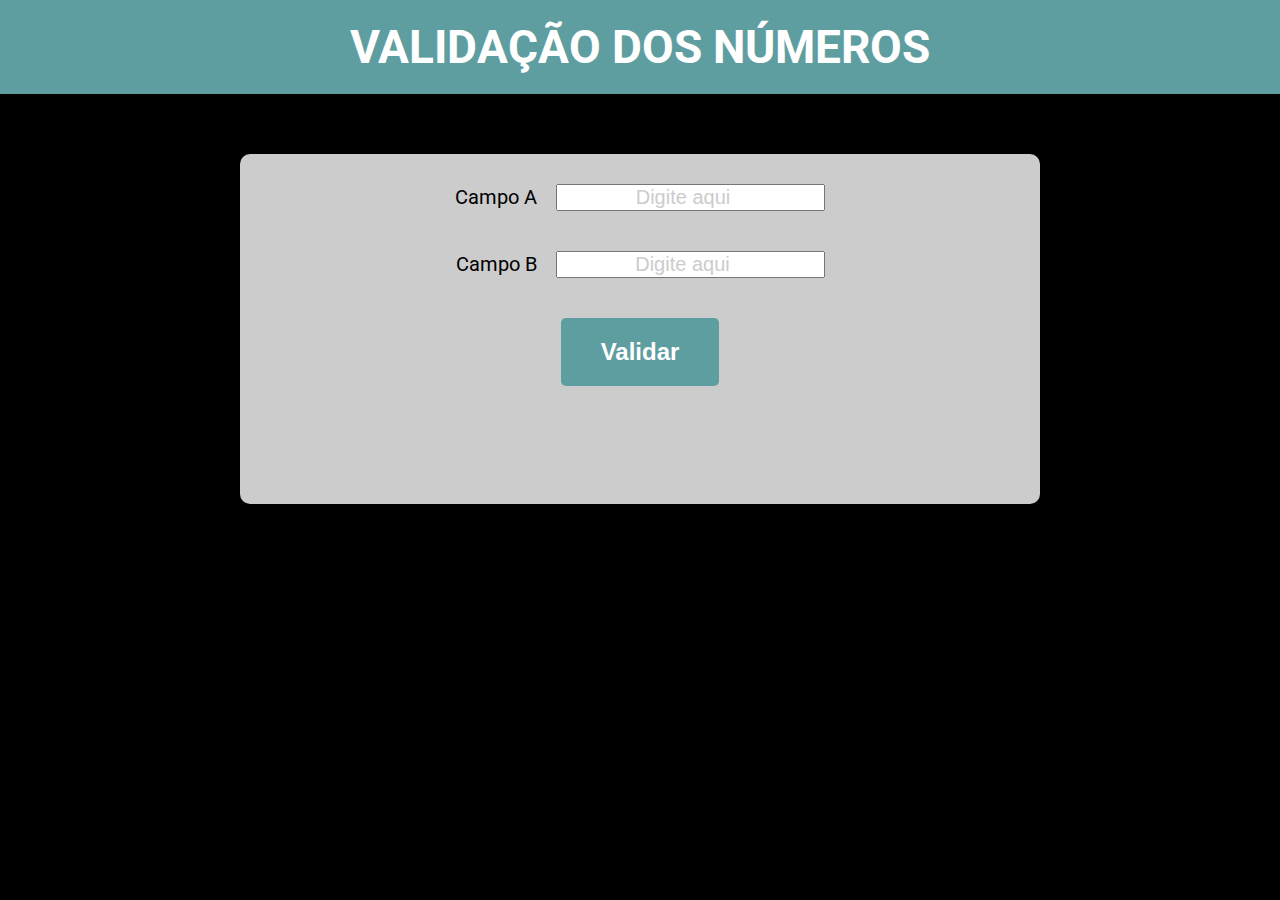
<file: index.html>
<!DOCTYPE html>
<html lang="en">

<head>
  <meta charset="UTF-8">
  <meta http-equiv="X-UA-Compatible" content="IE=edge">
  <meta name="viewport" content="width=device-width, initial-scale=1.0">
  <link rel="preconnect" href="https://fonts.googleapis.com">
  <link rel="preconnect" href="https://fonts.gstatic.com" crossorigin>
  <link href="https://fonts.googleapis.com/css2?family=Roboto&display=swap" rel="stylesheet">
  <link rel="stylesheet" href="style.css">
  <title>Validação</title>
</head>

<body>
  <h1>Validação dos números</h1>
  <form id="validacao">
    <label for="primeiro-numero">Campo A</label>
    <input class="number1" type="number" required placeholder="Digite aqui" id="primeiro-numero"><br>
    <label for="segundo-numero">Campo B</label>
    <input class="number2" type="number" required placeholder="Digite aqui" id="segundo-numero"><br>

    <button type="submit">Validar</button>
    <p>O segundo valor é maior que o primeiro, sendo assim está ok</p>
  </form>
  <script src="script.js"></script>
</body>

</html>
</file>
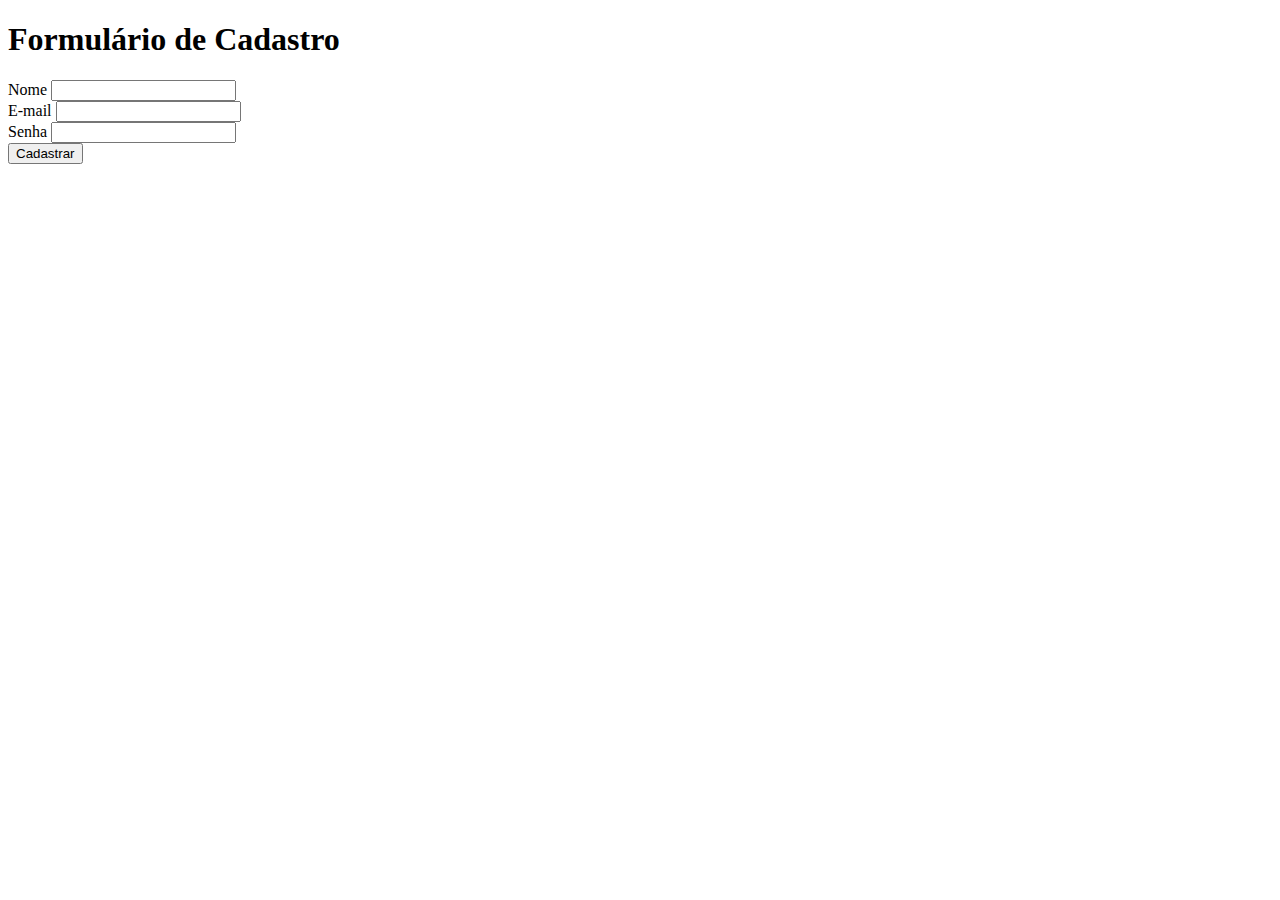
<file: formulario.html>
<!DOCTYPE html>
<html lang="pt-br">
<head>
  <meta charset="UTF-8">
  <meta http-equiv="X-UA-Compatible" content="IE=edge">
  <meta name="viewport" content="width=device-width, initial-scale=1.0">
  <title>Formulário de cadastro</title>
</head>
<body>
  <form action="">
    <h1>Formulário de Cadastro</h1>
    <label for="name">Nome</label>
    <input type="text" id="name"><br>

    <label for="email">E-mail</label>
    <input type="email" name="" id="email"><br>

    <label for="password">Senha</label>
    <input type="password" name="" id="password"><br>

    <button type="submit">Cadastrar</button>
  </form>
</body>
</html>
</file>
<file: style.css>
*{
  margin: 0;
  padding: 0;
  box-sizing: border-box;
}

body{
  background-color: #000;
  font-family: 'Roboto', sans-serif;
}

h1{
  text-transform: uppercase;
  background-color: cadetblue;
  padding: 20px;
  color: #fff;
  font-size: 46px;
  margin-bottom: 60px;
  text-align: center;
}

form{
  border-radius: 10px;
  width: 800px;
  height: 350px;
  margin: 0 auto;
  padding: 30px;
  text-align: center;
  background-color: #ccc;
}

label, input{
  font-size: 20px;
  text-align: center;
  margin-bottom: 40px;
}

input{
  margin-left: 15px;
}

input::placeholder{
  color: #ccc;
}

button{
  background-color: cadetblue;
  border: none;
  color: #fff;
  font-size: 24px;
  font-weight: bold;
  border-radius: 5px;
  padding: 20px 40px;
}

p{
  background-color: #03C988;
  margin-top: 20px;
  padding: 20px;
  display: none;
}
</file>
